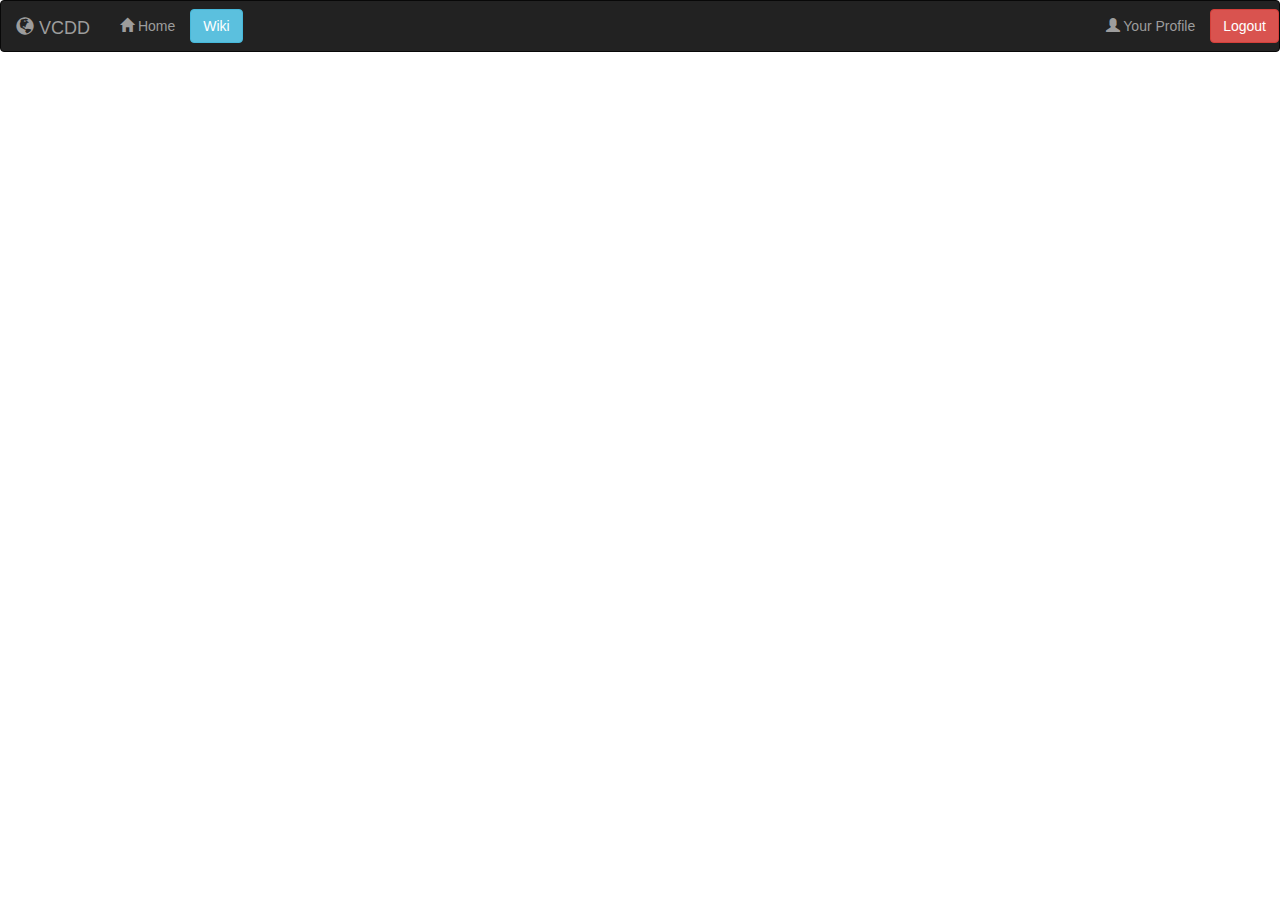
<file: CS320_ResistorSorter/war/index.html>
<!DOCTYPE html>
<html lang="en">
<head>
  <title>Bootstrap Example</title>
  <meta charset="utf-8">
  <meta name="viewport" content="width=device-width, initial-scale=1">
  <link rel="stylesheet" href="https://maxcdn.bootstrapcdn.com/bootstrap/3.3.7/css/bootstrap.min.css">
  <script src="https://ajax.googleapis.com/ajax/libs/jquery/3.2.1/jquery.min.js"></script>
  <script src="https://maxcdn.bootstrapcdn.com/bootstrap/3.3.7/js/bootstrap.min.js"></script>
</head>
<body>

  <!-- Modal -->
  <div class="modal fade" id="myModal" role="dialog">
    <div class="modal-dialog">
    
      <!-- Modal content-->
      <div class="modal-content">
        <div class="modal-header">
          <button type="button" class="close" data-dismiss="modal">&times;</button>
          <h4 class="modal-title">WIKI</h4>
        </div>
        <div class="modal-body">
        	<div class="markdown-body">
		
				<h1>Welcome the the VCDD Wiki page!</h1>
					<p>In here you can learn about all of the functionality our product brings to Kinsley Engineering center. Our inventory management system is meant to help keep track of all the resistors in the building.</p>
				<h2>How it works</h2>
					<p>Inventories:</p>
				<ol>
					<li>Every room has an inventory, you can think of an inventory as a large shelf with racks, bins, and resistors.</li>
					<li>An inventory has a bin capacity and a user remove limit, for the number of resistors in a bin, these are controlled by the administrators.</li>
					<li>Rules: There can exist multiple (or 0) inventories in a single room, with unique (or identical) capacities and remove limits.</li>
				</ol>
				<p>Racks:</p>
				<ol>
					<li>Racks are sections of an inventory that have tolerance and power ratings for the resistors, these are specified by the administrators.</li>
					<li>Racks are like smaller sections of an inventory that contain bins that only fit the specifications of the rack.</li>
					<li>Rules: There can exist multiple (or 0) racks in a single inventory, with unique (NOT identical) tolerance and power ratings.</li>
				</ol>
				<p>Bins:</p>
				<ol>
					<li>Racks are sections of a rack that have resistance and counts associated with them, these are specified by the administrators.</li>
					<li>Bins contain the resistors, at this point the resistor has a resistance, tolerance, and power rating associated with it.</li>
					<li>Rules: There can exist multiple (or 0) bins in a single rack, with unique (NOT identical) resistance ratings. The user can freely add or remove resistors from the bins as long as they aren't exceeding the remove limits, capacities. All valid transactions will be stored in the transactions table found under the 'Your Profile' tab.</li>
				</ol>
			</div>
        </div>
      </div>
      
    </div>
  </div>
  
		<nav class="navbar navbar-inverse">
    	<!-- Brand and toggle get grouped for better mobile display -->
   		<div class="navbar-header">
        	<button type="button" data-target="#navbarCollapse" data-toggle="collapse" class="navbar-toggle">
            	<span class="sr-only">Toggle navigation</span>
            	<span class="icon-bar"></span>
            	<span class="icon-bar"></span>
            	<span class="icon-bar"></span>
        	</button>
        	<a href="https://github.com/benjinne/VCDD/wiki" data-toggle="tooltip" title="Github Page" target="_blank" class="navbar-brand"><span class="glyphicon glyphicon-globe"></span> VCDD</a>
    	</div>
    <!-- Collection of nav links and other content for toggling -->
	    <div id="navbarCollapse" class="collapse navbar-collapse">
	        <ul class="nav navbar-nav">
	            <li><a href="/resistorSorter/TestViewInventory"><span class="glyphicon glyphicon-home"></span> Home</a></li>
	            <li><button class="btn btn-info navbar-btn" type="button"  data-toggle="modal" data-target="#myModal">Wiki</button></li>
	        </ul>
	        <ul class="nav navbar-nav navbar-right">
	        	<li><a href="/resistorSorter/Profile"><span class="glyphicon glyphicon-user"></span> Your Profile</a></li>
	        	<li><button class="btn btn-danger navbar-btn" type="submit" name="logout">Logout</button></li>
	        </ul>
	    </div>
	</nav>


</body>
</html>
</file>
